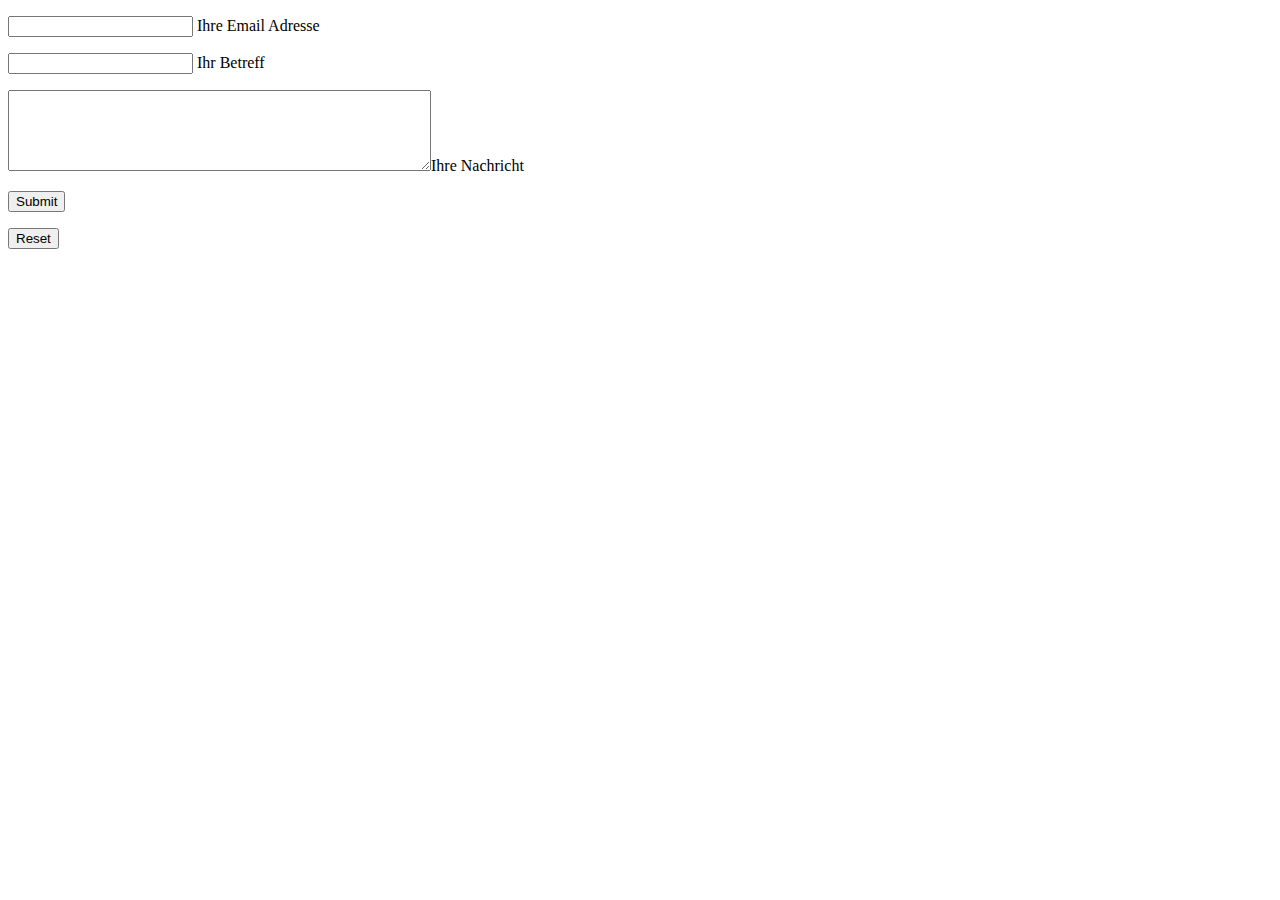
<file: Ausreden/test.html>
<!Doctype html>
<body>
<form action = "mail.php" method = "post">
<p><input name="absender" /> Ihre Email Adresse </p>
<p><input name="Betreff" /> Ihr Betreff</p>
<p><textarea name="nachricht"
cols="50" rows="5"></textarea>Ihre Nachricht</p>
<p><input type="submit"></p>
<p><input type="reset"></p>
</body>
</html>
</file>
